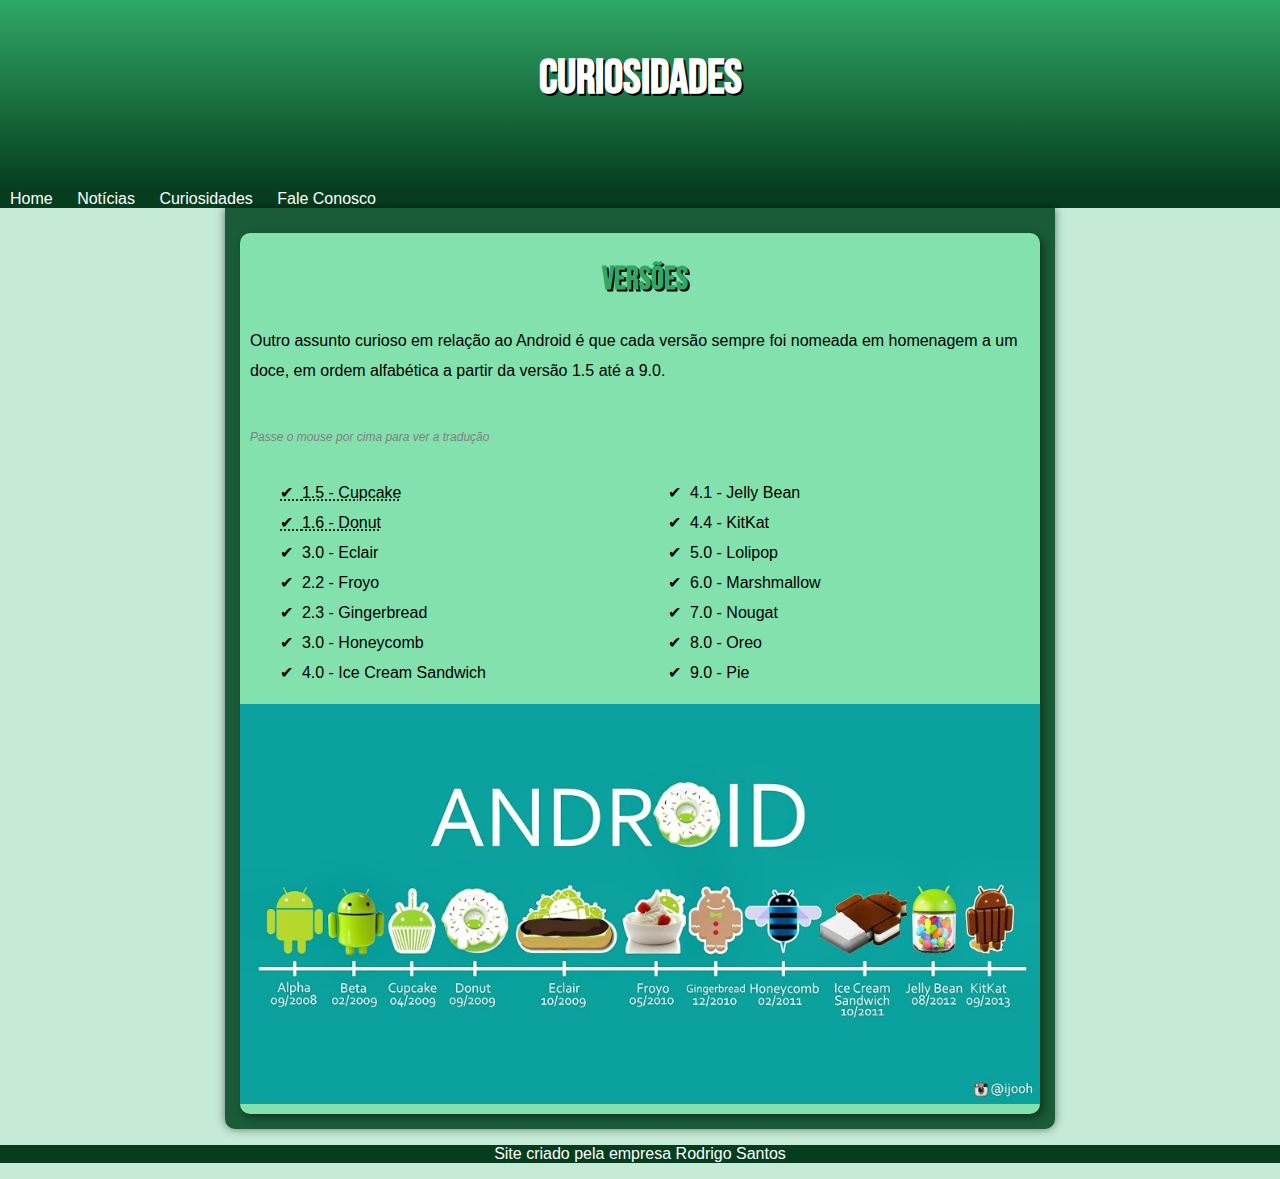
<file: curiosidades.html>
<!DOCTYPE html>
<html lang="pt-br">
<head>
    <meta charset="UTF-8">
    <meta name="viewport" content="width=device-width, initial-scale=1.0">
    <title>Curiosidades</title>
    <link rel="stylesheet" href="style.css">
    <link rel="shortcut icon" href="imagens/favicon.ico" type="image/x-icon">
</head>
<body>
    <header>
    <h1>Curiosidades</h1>
    </header>

    <nav>
        
        <a href="android.html" target="_self">Home</a>
        <a href="noticias.html">Notícias</a>
        <a href="curiosidades.html">Curiosidades</a>
        <a href="faleconosco.html">Fale Conosco</a>
    
</nav>

    <main id="curi">
        <aside >   
            <h1>Versões </h1>         
            <p> Outro assunto curioso em relação ao Android é que cada versão sempre foi nomeada em homenagem a um doce, em ordem alfabética a partir da versão 1.5 até a 9.0.
            </p>
            
            <p id="comentario">Passe o mouse por cima para ver a tradução </p>
            <ul>
                <abbr title="Bolo de Copo">
                    <li>1.5 - Cupcake</li>
                </abbr>
                <abbr title="Rosquinha">
                    <li>1.6 - Donut</li>
                </abbr>
                <li>3.0 - Eclair</li>
                <li>2.2 - Froyo</li>
                <li>2.3 - Gingerbread</li>
                <li>3.0 - Honeycomb</li>
                <li>4.0 - Ice Cream Sandwich</li>
                <li>4.1 - Jelly Bean</li>
                <li>4.4 - KitKat</li>
                <li>5.0 - Lolipop</li>
                <li>6.0 - Marshmallow</li>
                <li>7.0 - Nougat</li>
                <li>8.0 - Oreo</li>
                <li>9.0 - Pie</li>
            </ul>

            <img src="imagens/28163853598634.jpg" alt="">
        </aside>

    </main>
</body>



<footer>
    <p>Site criado pela empresa Rodrigo Santos </p>
</footer>
</file>
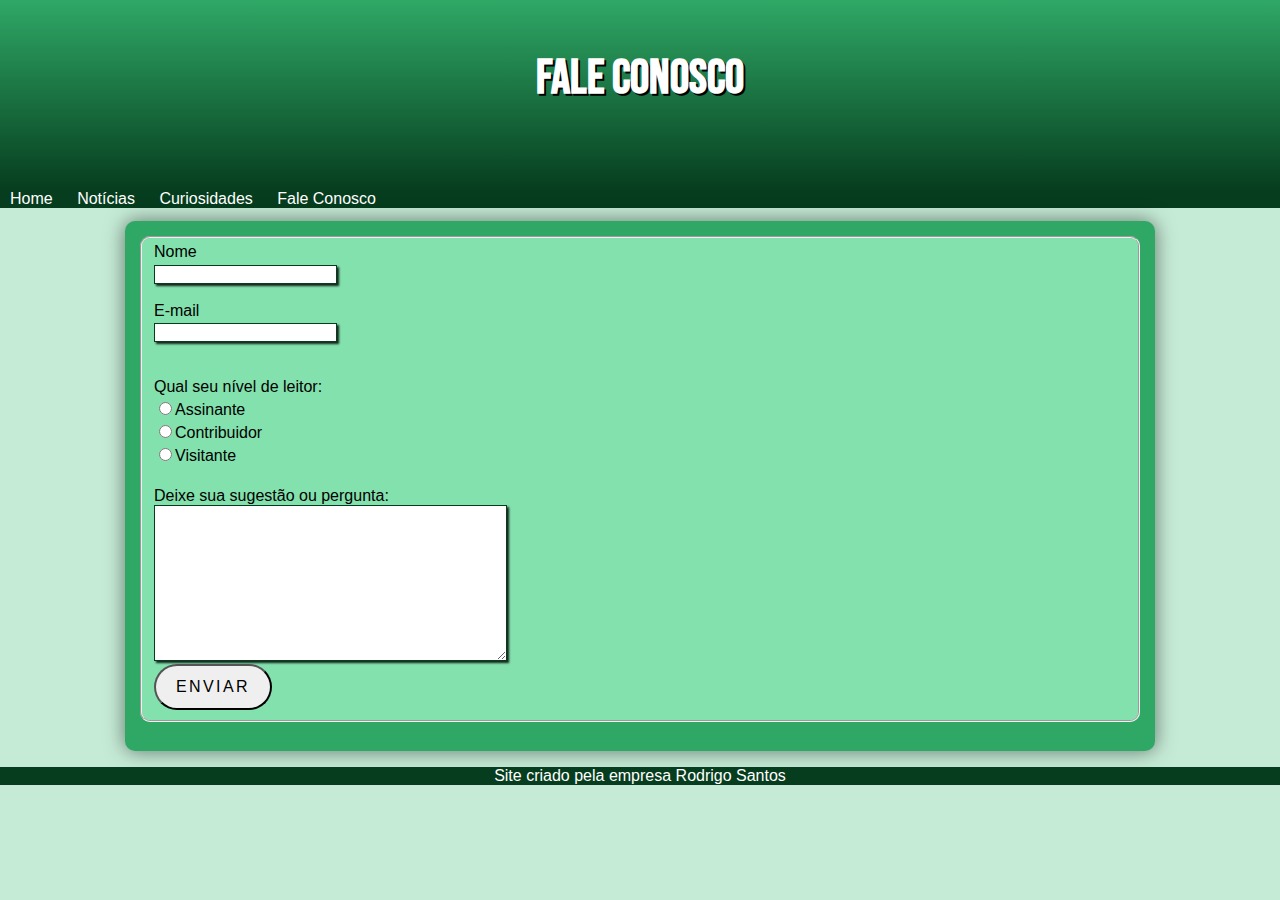
<file: faleconosco.html>
<!DOCTYPE html>
<html lang="pt-br">
<head>
    <meta charset="UTF-8">
    <meta name="viewport" content="width=device-width, initial-scale=1.0">
    <title>Fale Conosco</title>
    <link rel="stylesheet" href="style.css">
    <link rel="shortcut icon" href="imagens/favicon.ico" type="image/x-icon">
</head>
<body>

    <header>
        <h1>FALE CONOSCO</h1>
    </header>
    <nav>
        
            <a href="android.html" target="_self">Home</a>
            <a href="noticias.html">Notícias</a>
            <a href="curiosidades.html">Curiosidades</a>
            <a href="faleconosco.html">Fale Conosco</a>
        
    </nav>
    <main id="fale">
        
        <form >
            <fieldset class="grupo">
                <div class="campo">
                    <label >Nome</label>
                    <input type="text" name="nome" id="nome">
                </div>
                <div class="campo">
                    <br>
                    <label >E-mail</label>
                    <input type="email" name="email" id="email">
                 </div>
                 <div class="campo">
                    <br><br>
                    <label >Qual seu nível de leitor: </label>
                    <label >
                        <input type="radio" name="assinante">Assinante
                    </label>
                    <label >
                        <input type="radio" name="assinante">Contribuidor
                    </label>
                    <label >
                        <input type="radio" name="assinante">Visitante
                    </label>
                 </div>
                 <div class="campo">
                    <br>
                    <label>Deixe sua sugestão ou pergunta: 
                        <br> 
                        <textarea rows="10" style="width: 26em" id="experiencia" name="experiencia"></textarea>


                    </label>
                    
                 </div>
                 <div>
                    <button class="botao" type="submit" onsubmit="">Enviar</button>
                 </div>
            </fieldset>
        </form>

            

        
    </main>
    <footer>
        <p>Site criado pela empresa Rodrigo Santos </p>
    </footer>

    
</body>
</html>
</file>
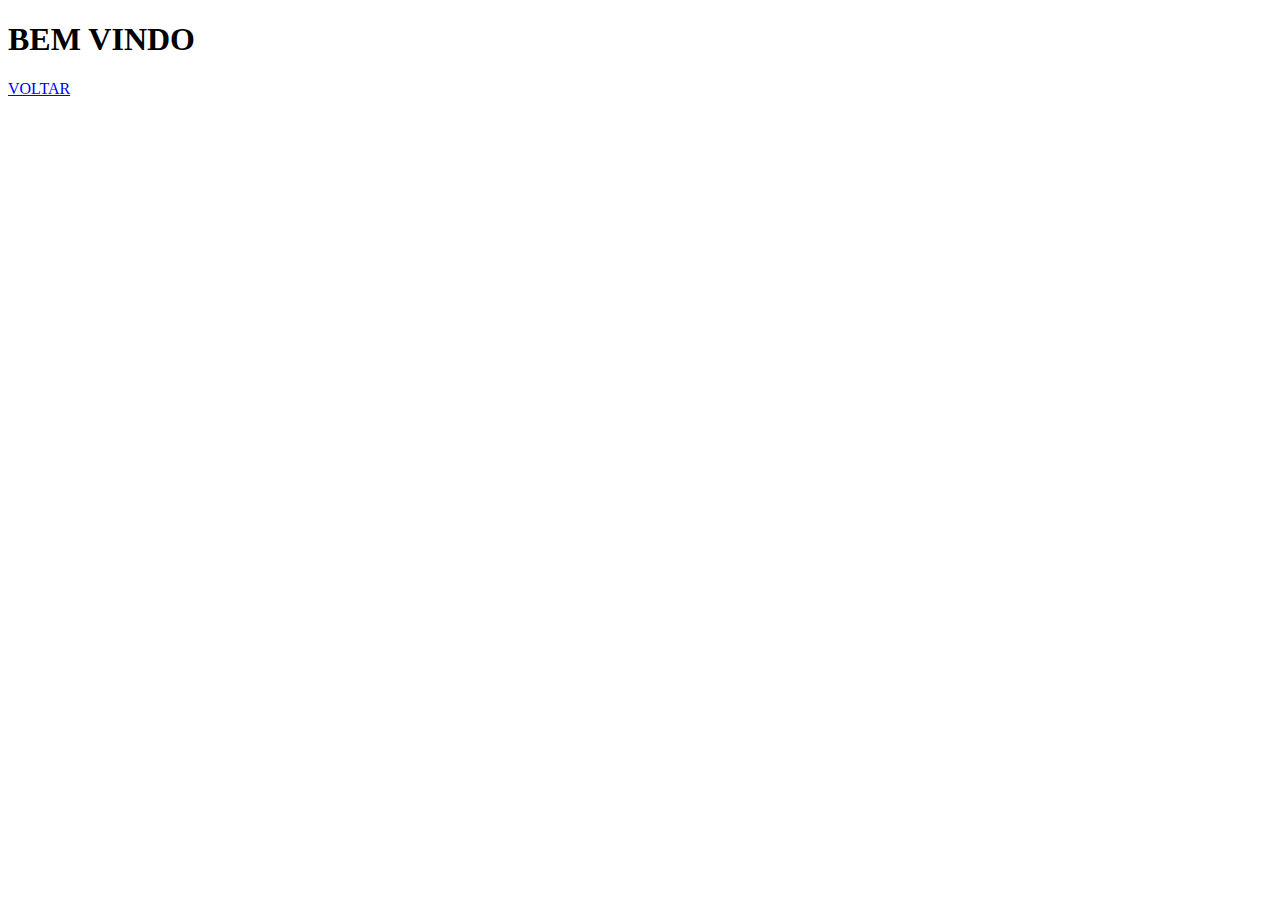
<file: home.html>
<!DOCTYPE html>
<html lang="pt-br">
<head>
    <meta charset="UTF-8">
    <meta name="viewport" content="width=device-width, initial-scale=1.0">
    <title>Home</title>
</head>
<body>
    <h1>BEM VINDO </h1>
    <a href="andoid.html" target="_self">VOLTAR</a>
    
</body>
</html>
</file>
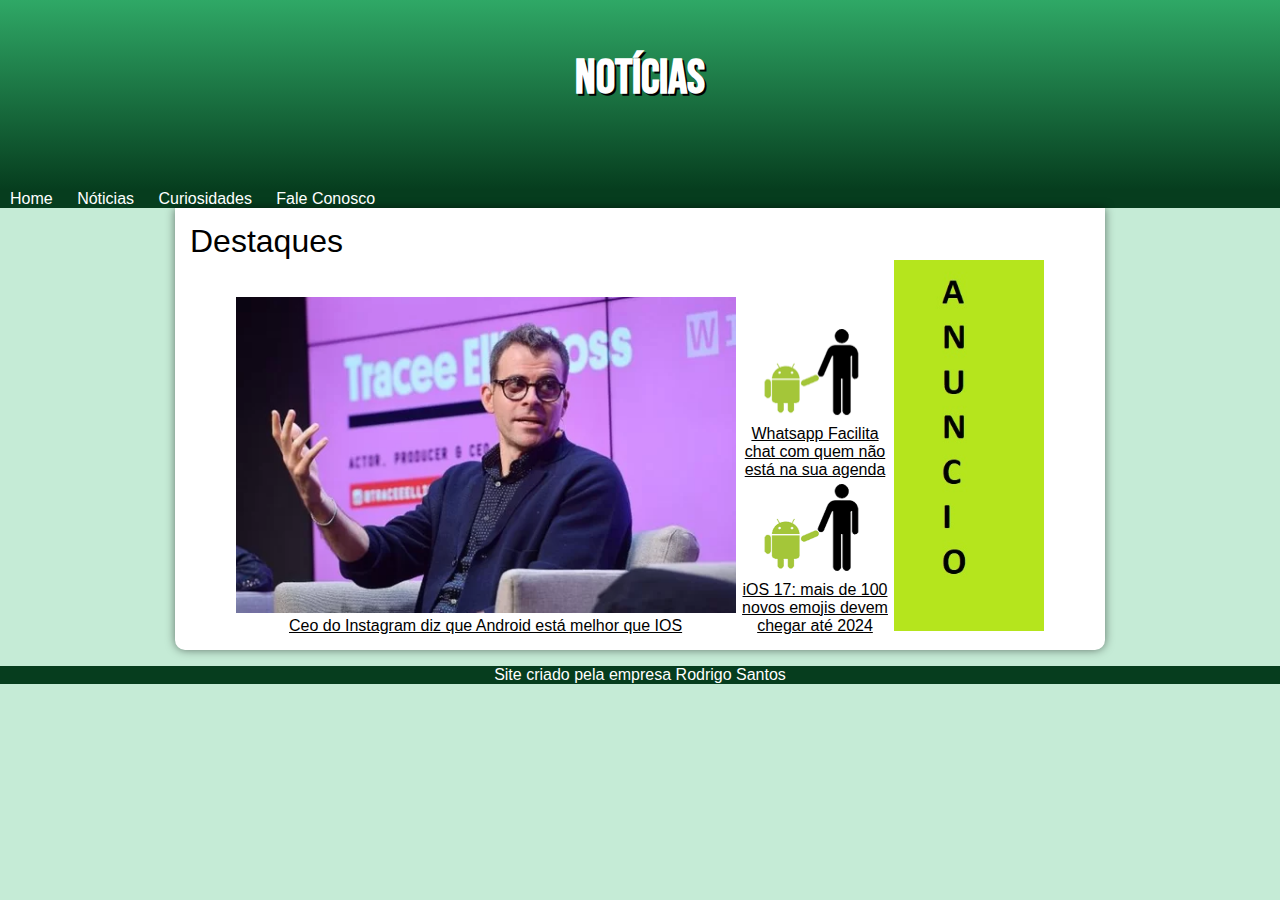
<file: noticias.html>
<!DOCTYPE html>
<html lang="pt-br">
<head>
    <meta charset="UTF-8">
    <meta name="viewport" content="width=device-width, initial-scale=1.0">
    <title>Notícias</title>
    <link rel="stylesheet" href="style.css">
    <link rel="shortcut icon" href="imagens/favicon.ico" type="image/x-icon">
</head>
<body>
    <header>
        <h1>Notícias </h1>
    </header>

    <nav>
        
        <a href="andoid.html" target="_self">Home</a>
        <a href="noticias.html">Nóticias</a>
        <a href="curiosidades.html">Curiosidades</a>
        <a href="faleconosco.html">Fale Conosco</a>
    
</nav>

    <main id="news">
        <div id="destaque">
            Destaques
            <br>
        </div>

        <div class="container" >

            <div class="boxnews">
            <br>
            <img src="imagens/CEO.webp" alt="CEO">
            <a href="https://www.tecmundo.com.br/internet/266538-ceo-instagram-diz-android-melhor-que-ios.htm" target="_blank"> Ceo do Instagram diz que Android está melhor que IOS</a>
            </div>

            <div class="boxnews2" >
                <img src="imagens/bugdroid.png" alt="">
                <a href="https://www.tecmundo.com.br/software/266488-whatsapp-facilita-criacao-chat-nao-agenda.htm">Whatsapp Facilita chat com quem não está na sua agenda</a>

                <img src="imagens/bugdroid.png" alt="">
                <a href="https://www.tecmundo.com.br/software/266376-ios-17-100-novos-emojis-devem-chegar-2024.htm">iOS 17: mais de 100 novos emojis devem chegar até 2024
                </a>

           


            </div>

            <div class="boxnews3">
                <img src="imagens/anuncio.jpg" alt="">
            </div>
            
            
        </div>

    </main>
    
</body>
<footer>
    <p>Site criado pela empresa Rodrigo Santos </p>
</footer>





</html>
</file>
<file: style.css>
@import url('https://fonts.googleapis.com/css2?family=Bebas+Neue&display=swap');

@font-face {
    font-family: "Android" ;
    src: url('../fontes/idroid.otf') format('opentype');
    font-weight: normal;
}

:root{
    --cor0: #c5ebd6;
    --cor1: #83e1ad;
    --cor2: #3ddc84;
    --cor3: #2fa866;
    --cor4: #1a5c37;
    --cor5: #063d1e;

    ---fonte-padrao: Arial, Verdana, Helvetica, sans-serif;
    --fonte-destaque: 'Bebas Neue', sans-serif;
    --fonte-android: 'Android', sans-serif;


}

body{
    background-color:var(--cor0);
    font-family: var(---fonte-padrao);
    margin: 0px;
}

header {
    background-image: linear-gradient(to bottom, var(--cor3), var(--cor5)) ;
    padding-top: 40px;
    min-height: 150px;
}

header > h1 {
    color: white;
    font-family: var(--fonte-destaque);
    text-align: center;
    margin-bottom: 20px;
    font-size: 3em;
    text-shadow: 2px 2px 0px black;
    
    
}




header > p {
    text-align: center;
    color: white;
    font-family: var(---fonte-padrao);
    font-size: 1.2em;
    max-width: 500px;
    margin: auto;
    padding-left: 10px;
    padding-right: 10px;
    padding-bottom: 15px;
}


nav{
    background-color: var(--cor5);
    
}

nav > a {
    
    color: white;
    padding: 10px;
    text-decoration: none;
    border-radius: 5px;
    transition-duration: 0.5;
}

nav > a:hover{
    background-color: var(--cor3);
    color: var(--cor5);
}



main{
    min-width: 300px;
    max-width: 800px;
    background-color: white;
    margin: auto;
    box-shadow: 0px 0px 10px rgba(0, 0, 0, 0.514);
    border-bottom-left-radius: 10px;
    border-bottom-right-radius: 10px;
    padding: 15px;
   
       
}

h1 {
    color: var(--cor1);
    font-family: var(--fonte-destaque);
    text-align: center;
    margin-top: 10px;
    font-size: 2em;
    text-shadow: 2px 2px 0px black;
    
    
}

main img.pequena{
    max-width: 350px;
    display: block;
    margin: auto;

}

article > h1 {
    margin: 0px;
}


main img {
    width: 100%;
}

div.video{
    background-color: var(--cor5);
    padding-inline-start: 30px;
    margin: 0px -15px 30px -15px;
    padding: 20px;
    padding-bottom: 59%;
    position: relative;
}

div.video > iframe {
    position: absolute;
    top: 5%;
    left: 5%;
    width: 90%;
    height: 90%;
}

aside {
    
    background-color: var(--cor1);
    border-radius: 10px;
    font-family: var(---fonte-padrao);
    line-height: 30px;
    box-shadow: 3px 3px 8px rgba(0, 0, 0, 0.459);
    
}

aside > h3 {
    
    color: white;
    text-indent: 10px;
    background-color: var(--cor4);
    border-radius: 10px 10px 0px 0px ;
}

aside > h1 {
    
    color: var(--cor3);
    text-indent: 10px;
    padding-top: 4%;
    border-radius: 10px 10px 0px 0px ;
}

aside > p {
    padding: 10px ;
}

aside > ul {
    list-style-type: '\2714\00A0\00A0';
    list-style-position: inside;
    columns: 2;

}


footer{
    background-color: var(--cor5);
    color: white;
    text-align: center;
}


main#fale {
    min-width: 600px;
    max-width: 1000px;
    min-height: 500px;
    background-color: var(--cor3);
    margin: auto;
    box-shadow: 0px 0px 20px rgba(0, 0, 0, 0.514);
    border-radius: 10px;
    padding: 15px;
    
    margin-top: 1%;
    justify-content: center;
   
       
}


form{
    background-color: var(--cor3);
    
}


fieldset{
    
    display: table;
    background-color: var(--cor1);
    font-family: var(---fonte-padrao);
    margin: auto;
    color: black;
    min-height: 450px;
    border-radius: 10px;
    
    
}

.grupo:before, .grupo:after {
    display: table;
}

.campo label {
    
    
    margin-bottom: 0.2em;
    color: black;
    display: block;
    
}

.campo input[type="text"], .campo input[type="email"], .campo textarea {
   
    border: 1px solid var(--cor5);
    box-shadow: 2px 2px 2px rgba(0, 0, 0, 0.849);
    display: block;

}

.campo textarea:focus, .campo input:focus {
    background: #91d1ae;
    font-family: var(---fonte-padrao);
    margin: 0%;
   
}

button{
    display: inline-block;
  padding: .75rem 1.25rem;
  border-radius: 10rem;
  color: #000000;
  text-transform: uppercase;
  font-size: 1rem;
  letter-spacing: .15rem;
  transition: all .3s;
  position: relative;
  overflow: hidden;
  

}

.botao:hover {
    background: #bbffca;
    box-shadow: inset 2px 2px 2px rgba(0,0,0,0.2);
    text-shadow: none;
}

p#comentario {
    font-size: 0.75em;
    font-style: italic;
    color: gray;
}

main#curi{
    background-color: #1a5c37;
    
}

main#news{
    min-width: 900px;
}

div{
    font-size: 1em;
}


div.boxnews > a {
    color: #000000;
    text-decoration: underline;
}

div.boxnews2 > a {
    color: #000000;
    text-decoration: underline;
}


.boxnews {
    display: inline-block;
    max-width: 500px;
    font-size: 1em;
    color: #000000;
  }

  .boxnews2 {
    display: inline-block;
    max-width: 300px;
    max-width: 150px;
    font-size: 1em;
    color: #000000;
  }

  .boxnews3 {
    display: inline-block;
    max-width: 100px;
    max-width: 150px;
    font-size: 1em;
    color: #000000;
    
  }


  .container {
    text-align: center; /* Opcional, centraliza as divs horizontalmente */
  }
  
  div#destaque{
    font-size: 2em;
  }
</file>
